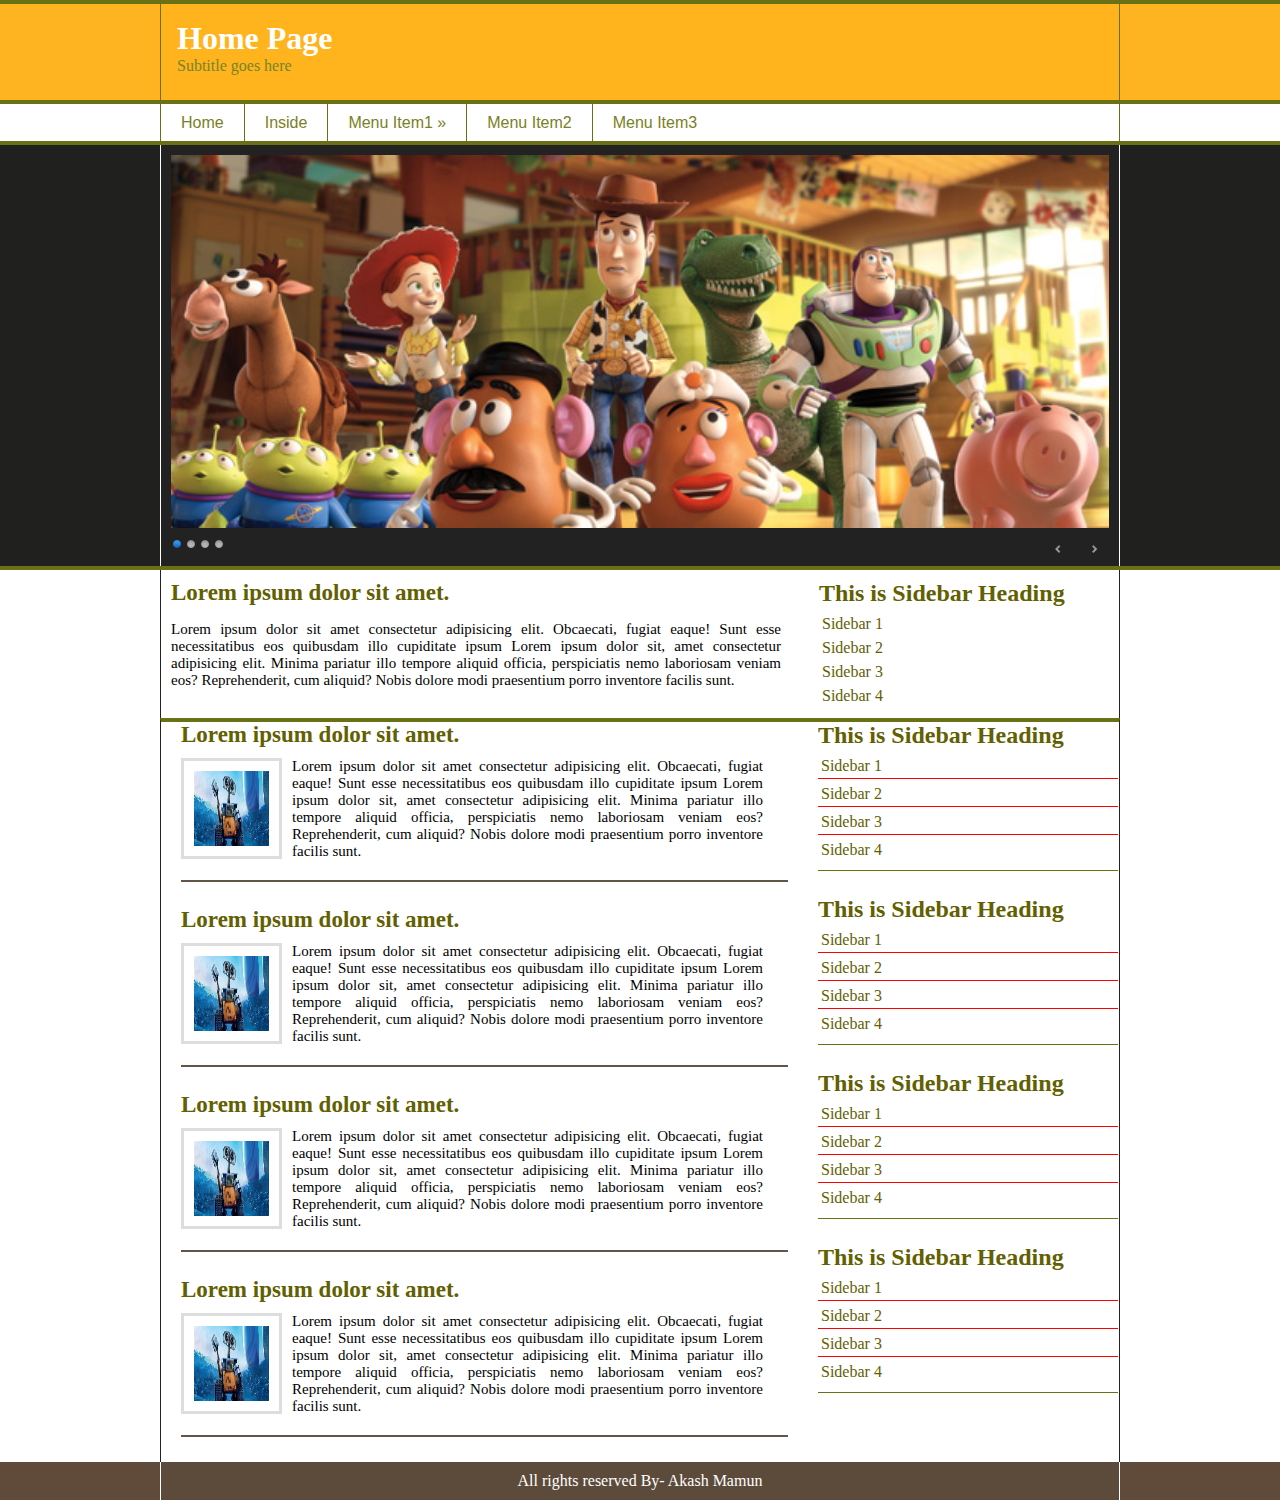
<file: index.html>
<!DOCTYPE html>
<html lang="en">

<head>
    <meta charset="UTF-8">
    <meta http-equiv="X-UA-Compatible" content="IE=edge">
    <meta name="viewport" content="width=device-width, initial-scale=1.0">
    <title>Blog Website1</title>
    <link rel="stylesheet" href="themes/default/default.css" type="text/css" media="screen" />
    <link rel="stylesheet" href="themes/light/light.css" type="text/css" media="screen" />
    <link rel="stylesheet" href="themes/dark/dark.css" type="text/css" media="screen" />
    <link rel="stylesheet" href="themes/bar/bar.css" type="text/css" media="screen" />
    <link rel="stylesheet" href="./css/nivo-slider.css" type="text/css" media="screen" />

    <link rel="icon" href="./img/favicon.png" type="img/png">
    <link rel="shortcut-icon" href="./img/favicon.ico">

    <link rel=" stylesheet" href="./style.css">
</head>

<body>
    <div class="main_wrap header_bg">
        <div class="wrap">
            <header class="header">
                <h1>Home Page</h1>
                <p class="">Subtitle goes here</p>
            </header>
        </div>
    </div>
    <div class="main_wrap menu_bg">
        <div class="wrap">
            <div class="menu">
                <ul>
                    <li><a href="">Home</a></li>
                    <li><a href="./inside.html">Inside</a></li>
                    <li><a href="">Menu Item1 &raquo; </a>
                        <ul>
                            <li><a href="">Dropdown Item2</a></li>
                            <li><a href="">Dropdown Item3</a></li>
                            <li><a href="">Dropdown Item4</a></li>
                            <li><a href="">Dropdown Item1 &raquo;</a>
                                <ul>
                                    <li><a href="">Sub Dropdown 1</a></li>
                                    <li><a href="">Sub Dropdown 2</a></li>
                                    <li><a href="">Sub Dropdown 3</a></li>
                                    <li><a href="">Sub Dropdown 4</a></li>
                                </ul>
                            </li>
                        </ul>
                    </li>
                    <li><a href="">Menu Item2</a></li>
                    <li><a href="">Menu Item3</a></li>
                </ul>
            </div>
        </div>
    </div>
    <div class="main_wrap slider_bg">
        <div class="wrap">
            <div class="slider_wrapper">
                <div class="slider-wrapper theme-dark">
                    <div id="slider" class="nivoSlider">
                        <img src="img/toystory.jpg" data-thumb="images/toystory.jpg" alt="" />
                        <a href="http://dev7studios.com">
                            <img src="img/up.jpg" data-thumb="images/up.jpg" alt=""
                                title="This is an example of a caption" /></a>
                        <img src="img/walle.jpg" data-thumb="images/walle.jpg" alt="" data-transition="slideInLeft" />
                        <img src="img/nemo.jpg" data-thumb="images/nemo.jpg" alt="" title="#htmlcaption" />
                    </div>
                    <div id="htmlcaption" class="nivo-html-caption">
                        <strong>This</strong> is an example of a <em>HTML</em> caption with <a href="#">a link</a>.
                    </div>
                </div>
            </div>
        </div>
    </div>

    <div class="main_wrap content_bg">
        <div class="wrap">
            <div class="content">
                <div class="maincontent">
                    <h2>Lorem ipsum dolor sit amet.</h2>
                    <p class="">Lorem ipsum dolor sit amet consectetur adipisicing elit. Obcaecati, fugiat eaque! Sunt
                        esse
                        necessitatibus eos quibusdam illo cupiditate ipsum Lorem ipsum dolor sit, amet consectetur
                        adipisicing elit. Minima pariatur illo tempore aliquid officia, perspiciatis nemo laboriosam
                        veniam
                        eos? Reprehenderit, cum aliquid? Nobis dolore modi praesentium porro inventore facilis sunt.</p>
                </div>
                <div class=" sidebar">
                    <h2>This is Sidebar Heading</h2>
                    <ul>
                        <li><a href="">Sidebar 1</a></li>
                        <li><a href="">Sidebar 2</a></li>
                        <li><a href="">Sidebar 3</a></li>
                        <li><a href="">Sidebar 4</a></li>
                    </ul>
                </div>
            </div>
        </div>
    </div>
    <div class="main_wrap content_bg">
        <div class="wrap">
            <div class="content2">
                <div class="maincontent2">
                    <article class="mainarticle">
                        <h2>Lorem ipsum dolor sit amet.</h2>
                        <div class="mainwrap2">
                            <img src="./img/walle.jpg" alt="">
                            <p class="">Lorem ipsum dolor sit amet consectetur adipisicing elit. Obcaecati, fugiat
                                eaque!
                                Sunt
                                esse
                                necessitatibus eos quibusdam illo cupiditate ipsum Lorem ipsum dolor sit, amet
                                consectetur
                                adipisicing elit. Minima pariatur illo tempore aliquid officia, perspiciatis nemo
                                laboriosam
                                veniam
                                eos? Reprehenderit, cum aliquid? Nobis dolore modi praesentium porro inventore facilis
                                sunt.
                            </p>
                        </div>
                    </article>
                    <article class="mainarticle">
                        <h2>Lorem ipsum dolor sit amet.</h2>
                        <div class="mainwrap2">
                            <img src="./img/walle.jpg" alt="">
                            <p class="">Lorem ipsum dolor sit amet consectetur adipisicing elit. Obcaecati, fugiat
                                eaque!
                                Sunt
                                esse
                                necessitatibus eos quibusdam illo cupiditate ipsum Lorem ipsum dolor sit, amet
                                consectetur
                                adipisicing elit. Minima pariatur illo tempore aliquid officia, perspiciatis nemo
                                laboriosam
                                veniam
                                eos? Reprehenderit, cum aliquid? Nobis dolore modi praesentium porro inventore facilis
                                sunt.
                            </p>
                        </div>
                    </article>
                    <article class="mainarticle">
                        <h2>Lorem ipsum dolor sit amet.</h2>
                        <div class="mainwrap2">
                            <img src="./img/walle.jpg" alt="">
                            <p class="">Lorem ipsum dolor sit amet consectetur adipisicing elit. Obcaecati, fugiat
                                eaque!
                                Sunt
                                esse
                                necessitatibus eos quibusdam illo cupiditate ipsum Lorem ipsum dolor sit, amet
                                consectetur
                                adipisicing elit. Minima pariatur illo tempore aliquid officia, perspiciatis nemo
                                laboriosam
                                veniam
                                eos? Reprehenderit, cum aliquid? Nobis dolore modi praesentium porro inventore facilis
                                sunt.
                            </p>
                        </div>
                    </article>
                    <article class="mainarticle">
                        <h2>Lorem ipsum dolor sit amet.</h2>
                        <div class="mainwrap2">
                            <img src="./img/walle.jpg" alt="">
                            <p class="">Lorem ipsum dolor sit amet consectetur adipisicing elit. Obcaecati, fugiat
                                eaque!
                                Sunt
                                esse
                                necessitatibus eos quibusdam illo cupiditate ipsum Lorem ipsum dolor sit, amet
                                consectetur
                                adipisicing elit. Minima pariatur illo tempore aliquid officia, perspiciatis nemo
                                laboriosam
                                veniam
                                eos? Reprehenderit, cum aliquid? Nobis dolore modi praesentium porro inventore facilis
                                sunt.
                            </p>
                        </div>
                    </article>
                </div>

                <div class="sidebar2">
                    <aside class="sidebar_wrap2">
                        <h2>This is Sidebar Heading</h2>
                        <ul>
                            <li><a href="">Sidebar 1</a></li>
                            <li><a href="">Sidebar 2</a></li>
                            <li><a href="">Sidebar 3</a></li>
                            <li><a href="">Sidebar 4</a></li>
                        </ul>
                    </aside>
                    <aside class="sidebar_wrap2">
                        <h2>This is Sidebar Heading</h2>
                        <ul>
                            <li><a href="">Sidebar 1</a></li>
                            <li><a href="">Sidebar 2</a></li>
                            <li><a href="">Sidebar 3</a></li>
                            <li><a href="">Sidebar 4</a></li>
                        </ul>
                    </aside>
                    <aside class="sidebar_wrap2">
                        <h2>This is Sidebar Heading</h2>
                        <ul>
                            <li><a href="">Sidebar 1</a></li>
                            <li><a href="">Sidebar 2</a></li>
                            <li><a href="">Sidebar 3</a></li>
                            <li><a href="">Sidebar 4</a></li>
                        </ul>
                    </aside>
                    <aside class="sidebar_wrap2">
                        <h2>This is Sidebar Heading</h2>
                        <ul>
                            <li><a href="">Sidebar 1</a></li>
                            <li><a href="">Sidebar 2</a></li>
                            <li><a href="">Sidebar 3</a></li>
                            <li><a href="">Sidebar 4</a></li>
                        </ul>
                    </aside>
                </div>
            </div>
        </div>
    </div>

    <div class="main_wrap footer_bg">
        <div class="wrap">
            <div class="footer">
                <p class="footert">All rights reserved By- Akash Mamun</p>
            </div>
        </div>
    </div>

    <script type="text/javascript" src="./js/jquery-1.9.0.min.js">
    </script>
    <script type="text/javascript" src="./js/jquery.nivo.slider.js"></script>
    <script type="text/javascript">
        $(window).load(function () {
            $('#slider').nivoSlider();
        });
    </script>
</body>

</html>
</file>
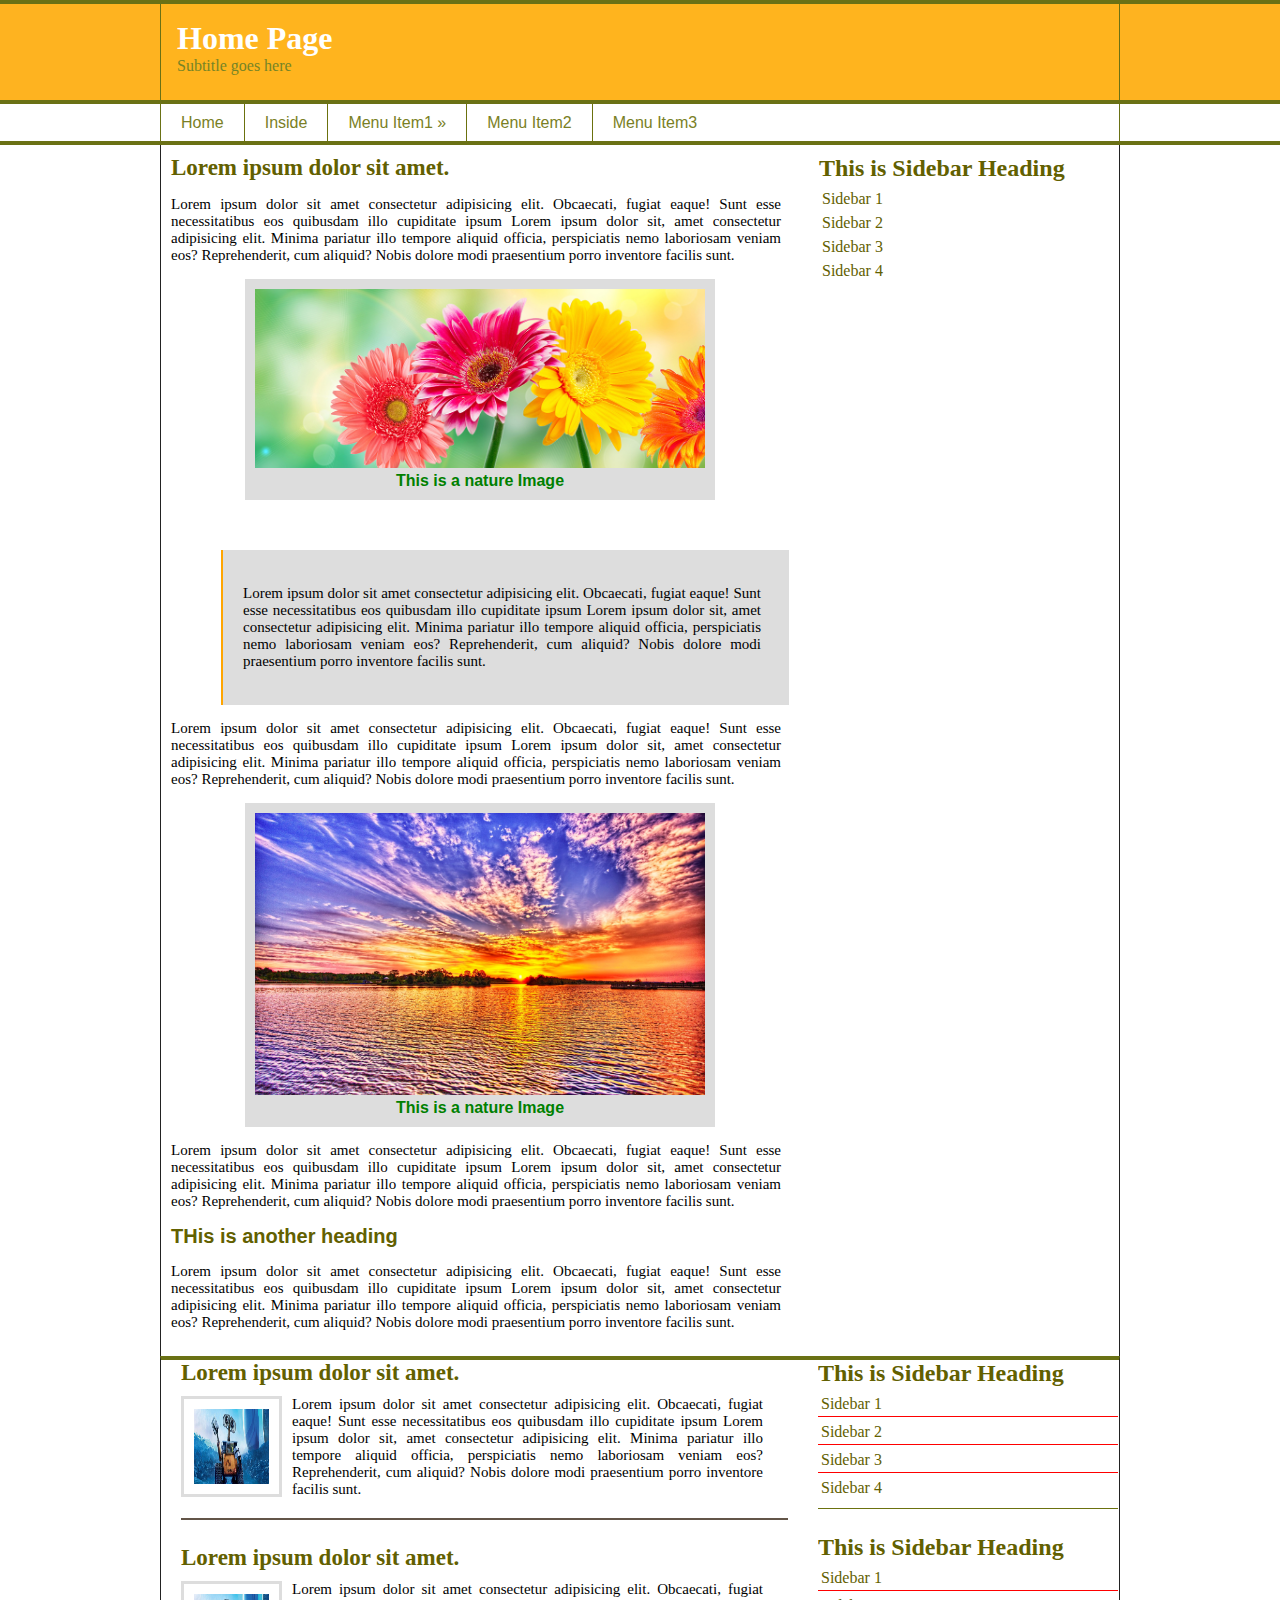
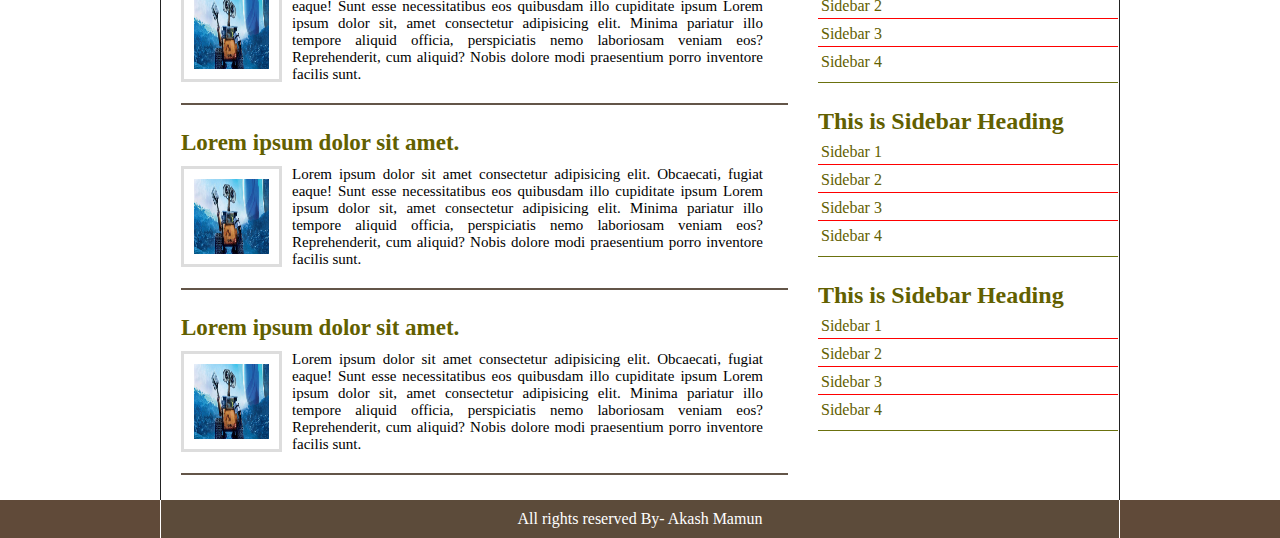
<file: inside.html>
<!DOCTYPE html>
<html lang="en">

<head>
    <meta charset="UTF-8">
    <meta http-equiv="X-UA-Compatible" content="IE=edge">
    <meta name="viewport" content="width=device-width, initial-scale=1.0">
    <title>Blog Website1</title>
    <link rel="stylesheet" href="themes/default/default.css" type="text/css" media="screen" />
    <link rel="stylesheet" href="themes/light/light.css" type="text/css" media="screen" />
    <link rel="stylesheet" href="themes/dark/dark.css" type="text/css" media="screen" />
    <link rel="stylesheet" href="themes/bar/bar.css" type="text/css" media="screen" />
    <link rel="stylesheet" href="./css/nivo-slider.css" type="text/css" media="screen" />

    <link rel="icon" href="./img/favicon.png" type="img/png">
    <link rel="shortcut-icon" href="./img/favicon.ico">

    <link rel=" stylesheet" href="./style.css">
</head>

<body>
    <div class="main_wrap header_bg">
        <div class="wrap">
            <header class="header">
                <h1>Home Page</h1>
                <p class="">Subtitle goes here</p>
            </header>
        </div>
    </div>
    <div class="main_wrap menu_bg">
        <div class="wrap">
            <div class="menu">
                <ul>
                    <li><a href="./index.html">Home</a></li>
                    <li><a href="./inside.html">Inside</a></li>
                    <li><a href="">Menu Item1 &raquo; </a>
                        <ul>
                            <li><a href="">Dropdown Item2</a></li>
                            <li><a href="">Dropdown Item3</a></li>
                            <li><a href="">Dropdown Item4</a></li>
                            <li><a href="">Dropdown Item1 &raquo;</a>
                                <ul>
                                    <li><a href="">Sub Dropdown 1</a></li>
                                    <li><a href="">Sub Dropdown 2</a></li>
                                    <li><a href="">Sub Dropdown 3</a></li>
                                    <li><a href="">Sub Dropdown 4</a></li>
                                </ul>
                            </li>
                        </ul>
                    </li>
                    <li><a href="">Menu Item2</a></li>
                    <li><a href="">Menu Item3</a></li>
                </ul>
            </div>
        </div>
    </div>

    <div class="main_wrap content_bg">
        <div class="wrap">
            <div class="content">
                <div class="maincontent">
                    <h2>Lorem ipsum dolor sit amet.</h2>
                    <p class="">Lorem ipsum dolor sit amet consectetur adipisicing elit. Obcaecati, fugiat eaque! Sunt
                        esse
                        necessitatibus eos quibusdam illo cupiditate ipsum Lorem ipsum dolor sit, amet consectetur
                        adipisicing elit. Minima pariatur illo tempore aliquid officia, perspiciatis nemo laboriosam
                        veniam
                        eos? Reprehenderit, cum aliquid? Nobis dolore modi praesentium porro inventore facilis sunt.</p>
                    <figure>
                        <img src="./img/flower.jpg" alt="">
                        <figcaption>This is a nature Image</figcaption>
                    </figure>
                    <blockquote>
                        <p class="">Lorem ipsum dolor sit amet consectetur adipisicing elit. Obcaecati, fugiat eaque!
                            Sunt
                            esse
                            necessitatibus eos quibusdam illo cupiditate ipsum Lorem ipsum dolor sit, amet consectetur
                            adipisicing elit. Minima pariatur illo tempore aliquid officia, perspiciatis nemo laboriosam
                            veniam
                            eos? Reprehenderit, cum aliquid? Nobis dolore modi praesentium porro inventore facilis sunt.
                        </p>
                    </blockquote>
                    <p class="">Lorem ipsum dolor sit amet consectetur adipisicing elit. Obcaecati, fugiat eaque! Sunt
                        esse
                        necessitatibus eos quibusdam illo cupiditate ipsum Lorem ipsum dolor sit, amet consectetur
                        adipisicing elit. Minima pariatur illo tempore aliquid officia, perspiciatis nemo laboriosam
                        veniam
                        eos? Reprehenderit, cum aliquid? Nobis dolore modi praesentium porro inventore facilis sunt.</p>
                    <figure>
                        <img src="./img/nature1.jpg" alt="">
                        <figcaption>This is a nature Image</figcaption>
                    </figure>

                    <p class="">Lorem ipsum dolor sit amet consectetur adipisicing elit. Obcaecati, fugiat eaque! Sunt
                        esse
                        necessitatibus eos quibusdam illo cupiditate ipsum Lorem ipsum dolor sit, amet consectetur
                        adipisicing elit. Minima pariatur illo tempore aliquid officia, perspiciatis nemo laboriosam
                        veniam
                        eos? Reprehenderit, cum aliquid? Nobis dolore modi praesentium porro inventore facilis sunt.</p>
                    <h3>THis is another heading</h3>
                    <p class="">Lorem ipsum dolor sit amet consectetur adipisicing elit. Obcaecati, fugiat eaque! Sunt
                        esse
                        necessitatibus eos quibusdam illo cupiditate ipsum Lorem ipsum dolor sit, amet consectetur
                        adipisicing elit. Minima pariatur illo tempore aliquid officia, perspiciatis nemo laboriosam
                        veniam
                        eos? Reprehenderit, cum aliquid? Nobis dolore modi praesentium porro inventore facilis sunt.</p>
                </div>
                <div class=" sidebar">
                    <h2>This is Sidebar Heading</h2>
                    <ul>
                        <li><a href="">Sidebar 1</a></li>
                        <li><a href="">Sidebar 2</a></li>
                        <li><a href="">Sidebar 3</a></li>
                        <li><a href="">Sidebar 4</a></li>
                    </ul>
                </div>
            </div>
        </div>
    </div>
    <div class="main_wrap content_bg">
        <div class="wrap">
            <div class="content2">
                <div class="maincontent2">
                    <article class="mainarticle">
                        <h2>Lorem ipsum dolor sit amet.</h2>
                        <div class="mainwrap2">
                            <img src="./img/walle.jpg" alt="">
                            <p class="">Lorem ipsum dolor sit amet consectetur adipisicing elit. Obcaecati, fugiat
                                eaque!
                                Sunt
                                esse
                                necessitatibus eos quibusdam illo cupiditate ipsum Lorem ipsum dolor sit, amet
                                consectetur
                                adipisicing elit. Minima pariatur illo tempore aliquid officia, perspiciatis nemo
                                laboriosam
                                veniam
                                eos? Reprehenderit, cum aliquid? Nobis dolore modi praesentium porro inventore facilis
                                sunt.
                            </p>
                        </div>
                    </article>
                    <article class="mainarticle">
                        <h2>Lorem ipsum dolor sit amet.</h2>
                        <div class="mainwrap2">
                            <img src="./img/walle.jpg" alt="">
                            <p class="">Lorem ipsum dolor sit amet consectetur adipisicing elit. Obcaecati, fugiat
                                eaque!
                                Sunt
                                esse
                                necessitatibus eos quibusdam illo cupiditate ipsum Lorem ipsum dolor sit, amet
                                consectetur
                                adipisicing elit. Minima pariatur illo tempore aliquid officia, perspiciatis nemo
                                laboriosam
                                veniam
                                eos? Reprehenderit, cum aliquid? Nobis dolore modi praesentium porro inventore facilis
                                sunt.
                            </p>
                        </div>
                    </article>
                    <article class="mainarticle">
                        <h2>Lorem ipsum dolor sit amet.</h2>
                        <div class="mainwrap2">
                            <img src="./img/walle.jpg" alt="">
                            <p class="">Lorem ipsum dolor sit amet consectetur adipisicing elit. Obcaecati, fugiat
                                eaque!
                                Sunt
                                esse
                                necessitatibus eos quibusdam illo cupiditate ipsum Lorem ipsum dolor sit, amet
                                consectetur
                                adipisicing elit. Minima pariatur illo tempore aliquid officia, perspiciatis nemo
                                laboriosam
                                veniam
                                eos? Reprehenderit, cum aliquid? Nobis dolore modi praesentium porro inventore facilis
                                sunt.
                            </p>
                        </div>
                    </article>
                    <article class="mainarticle">
                        <h2>Lorem ipsum dolor sit amet.</h2>
                        <div class="mainwrap2">
                            <img src="./img/walle.jpg" alt="">
                            <p class="">Lorem ipsum dolor sit amet consectetur adipisicing elit. Obcaecati, fugiat
                                eaque!
                                Sunt
                                esse
                                necessitatibus eos quibusdam illo cupiditate ipsum Lorem ipsum dolor sit, amet
                                consectetur
                                adipisicing elit. Minima pariatur illo tempore aliquid officia, perspiciatis nemo
                                laboriosam
                                veniam
                                eos? Reprehenderit, cum aliquid? Nobis dolore modi praesentium porro inventore facilis
                                sunt.
                            </p>
                        </div>
                    </article>
                </div>

                <div class="sidebar2">
                    <aside class="sidebar_wrap2">
                        <h2>This is Sidebar Heading</h2>
                        <ul>
                            <li><a href="">Sidebar 1</a></li>
                            <li><a href="">Sidebar 2</a></li>
                            <li><a href="">Sidebar 3</a></li>
                            <li><a href="">Sidebar 4</a></li>
                        </ul>
                    </aside>
                    <aside class="sidebar_wrap2">
                        <h2>This is Sidebar Heading</h2>
                        <ul>
                            <li><a href="">Sidebar 1</a></li>
                            <li><a href="">Sidebar 2</a></li>
                            <li><a href="">Sidebar 3</a></li>
                            <li><a href="">Sidebar 4</a></li>
                        </ul>
                    </aside>
                    <aside class="sidebar_wrap2">
                        <h2>This is Sidebar Heading</h2>
                        <ul>
                            <li><a href="">Sidebar 1</a></li>
                            <li><a href="">Sidebar 2</a></li>
                            <li><a href="">Sidebar 3</a></li>
                            <li><a href="">Sidebar 4</a></li>
                        </ul>
                    </aside>
                    <aside class="sidebar_wrap2">
                        <h2>This is Sidebar Heading</h2>
                        <ul>
                            <li><a href="">Sidebar 1</a></li>
                            <li><a href="">Sidebar 2</a></li>
                            <li><a href="">Sidebar 3</a></li>
                            <li><a href="">Sidebar 4</a></li>
                        </ul>
                    </aside>
                </div>
            </div>
        </div>
    </div>

    <div class="main_wrap footer_bg">
        <div class="wrap">
            <div class="footer">
                <p class="footert">All rights reserved By- Akash Mamun</p>
            </div>
        </div>
    </div>

    <script type="text/javascript" src="./js/jquery-1.9.0.min.js">
    </script>
    <script type="text/javascript" src="./js/jquery.nivo.slider.js"></script>
    <script type="text/javascript">
        $(window).load(function () {
            $('#slider').nivoSlider();
        });
    </script>
</body>

</html>
</file>
<file: themes/default/default.css>
/*
Skin Name: Nivo Slider Default Theme
Skin URI: http://nivo.dev7studios.com
Description: The default skin for the Nivo Slider.
Version: 1.3
Author: Gilbert Pellegrom
Author URI: http://dev7studios.com
Supports Thumbs: true
*/

.theme-default .nivoSlider {
	position:relative;
	background:#fff url(loading.gif) no-repeat 50% 50%;
    margin-bottom:10px;
    -webkit-box-shadow: 0px 1px 5px 0px #4a4a4a;
    -moz-box-shadow: 0px 1px 5px 0px #4a4a4a;
    box-shadow: 0px 1px 5px 0px #4a4a4a;
}
.theme-default .nivoSlider img {
	position:absolute;
	top:0px;
	left:0px;
	display:none;
}
.theme-default .nivoSlider a {
	border:0;
	display:block;
}

.theme-default .nivo-controlNav {
	text-align: center;
	padding: 20px 0;
}
.theme-default .nivo-controlNav a {
	display:inline-block;
	width:22px;
	height:22px;
	background:url(bullets.png) no-repeat;
	text-indent:-9999px;
	border:0;
	margin: 0 2px;
}
.theme-default .nivo-controlNav a.active {
	background-position:0 -22px;
}

.theme-default .nivo-directionNav a {
	display:block;
	width:30px;
	height:30px;
	background:url(arrows.png) no-repeat;
	text-indent:-9999px;
	border:0;
	opacity: 0;
	-webkit-transition: all 200ms ease-in-out;
    -moz-transition: all 200ms ease-in-out;
    -o-transition: all 200ms ease-in-out;
    transition: all 200ms ease-in-out;
}
.theme-default:hover .nivo-directionNav a { opacity: 1; }
.theme-default a.nivo-nextNav {
	background-position:-30px 0;
	right:15px;
}
.theme-default a.nivo-prevNav {
	left:15px;
}

.theme-default .nivo-caption {
    font-family: Helvetica, Arial, sans-serif;
}
.theme-default .nivo-caption a {
    color:#fff;
    border-bottom:1px dotted #fff;
}
.theme-default .nivo-caption a:hover {
    color:#fff;
}

.theme-default .nivo-controlNav.nivo-thumbs-enabled {
	width: 100%;
}
.theme-default .nivo-controlNav.nivo-thumbs-enabled a {
	width: auto;
	height: auto;
	background: none;
	margin-bottom: 5px;
}
.theme-default .nivo-controlNav.nivo-thumbs-enabled img {
	display: block;
	width: 120px;
	height: auto;
}
</file>
<file: themes/light/light.css>
/*
Skin Name: Nivo Slider Light Theme
Skin URI: http://nivo.dev7studios.com
Description: A light skin for the Nivo Slider.
Version: 1.0
Author: Gilbert Pellegrom
Author URI: http://dev7studios.com
Supports Thumbs: true
*/

.theme-light.slider-wrapper {
    background: #fff;
    padding: 10px;
}
.theme-light .nivoSlider {
	position:relative;
	background:#fff url(loading.gif) no-repeat 50% 50%;
    margin-bottom:10px;
    overflow: visible;
}
.theme-light .nivoSlider img {
	position:absolute;
	top:0px;
	left:0px;
	display:none;
}
.theme-light .nivoSlider a {
	border:0;
	display:block;
}

.theme-light .nivo-controlNav {
	text-align: left;
	padding: 0;
	position: relative;
	z-index: 10;
}
.theme-light .nivo-controlNav a {
	display:inline-block;
	width:10px;
	height:10px;
	background:url(bullets.png) no-repeat;
	text-indent:-9999px;
	border:0;
	margin: 0 2px;
}
.theme-light .nivo-controlNav a.active {
	background-position:0 100%;
}

.theme-light .nivo-directionNav a {
	display:block;
	width:30px;
	height:30px;
	background: url(arrows.png) no-repeat;
	text-indent:-9999px;
	border:0;
	top: auto;
	bottom: -36px;
	z-index: 11;
}
.theme-light .nivo-directionNav a:hover {
    background-color: #eee;
    -webkit-border-radius: 2px;
    -moz-border-radius: 2px;
    border-radius: 2px;
}
.theme-light a.nivo-nextNav {
	background-position:160% 50%;
	right:0px;
}
.theme-light a.nivo-prevNav {
    background-position:-60% 50%;
    left: auto;
	right: 35px;
}

.theme-light .nivo-caption {
    font-family: Helvetica, Arial, sans-serif;
}
.theme-light .nivo-caption a {
    color:#fff;
    border-bottom:1px dotted #fff;
}
.theme-light .nivo-caption a:hover {
    color:#fff;
}

.theme-light .nivo-controlNav.nivo-thumbs-enabled {
	width: 80%;
}
.theme-light .nivo-controlNav.nivo-thumbs-enabled a {
	width: auto;
	height: auto;
	background: none;
	margin-bottom: 5px;
}
.theme-light .nivo-controlNav.nivo-thumbs-enabled img {
	display: block;
	width: 120px;
	height: auto;
}
</file>
<file: themes/dark/dark.css>
/*
Skin Name: Nivo Slider Dark Theme
Skin URI: http://nivo.dev7studios.com
Description: A dark skin for the Nivo Slider.
Version: 1.0
Author: Gilbert Pellegrom
Author URI: http://dev7studios.com
Supports Thumbs: true
*/

.theme-dark.slider-wrapper {
    background: #222;
    padding: 10px;
}
.theme-dark .nivoSlider {
	position:relative;
	background:#fff url(loading.gif) no-repeat 50% 50%;
    margin-bottom:10px;
    overflow: visible;
}
.theme-dark .nivoSlider img {
	position:absolute;
	top:0px;
	left:0px;
	display:none;
}
.theme-dark .nivoSlider a {
	border:0;
	display:block;
}

.theme-dark .nivo-controlNav {
	text-align: left;
	padding: 0;
	position: relative;
	z-index: 10;
}
.theme-dark .nivo-controlNav a {
	display:inline-block;
	width:10px;
	height:10px;
	background:url(bullets.png) no-repeat 0 2px;
	text-indent:-9999px;
	border:0;
	margin: 0 2px;
}
.theme-dark .nivo-controlNav a.active {
	background-position:0 100%;
}

.theme-dark .nivo-directionNav a {
	display:block;
	width:30px;
	height:30px;
	background: url(arrows.png) no-repeat;
	text-indent:-9999px;
	border:0;
	top: auto;
	bottom: -36px;
	z-index: 11;
}
.theme-dark .nivo-directionNav a:hover {
    background-color: #333;
    -webkit-border-radius: 2px;
    -moz-border-radius: 2px;
    border-radius: 2px;
}
.theme-dark a.nivo-nextNav {
	background-position:-16px 50%;
	right:0px;
}
.theme-dark a.nivo-prevNav {
    background-position:11px 50%;
    left: auto;
	right: 35px;
}

.theme-dark .nivo-caption {
    font-family: Helvetica, Arial, sans-serif;
}
.theme-dark .nivo-caption a {
    color:#fff;
    border-bottom:1px dotted #fff;
}
.theme-dark .nivo-caption a:hover {
    color:#fff;
}

.theme-dark .nivo-controlNav.nivo-thumbs-enabled {
	width: 80%;
}
.theme-dark .nivo-controlNav.nivo-thumbs-enabled a {
	width: auto;
	height: auto;
	background: none;
	margin-bottom: 5px;
}
.theme-dark .nivo-controlNav.nivo-thumbs-enabled img {
	display: block;
	width: 120px;
	height: auto;
}
</file>
<file: themes/bar/bar.css>
/*
Skin Name: Nivo Slider Bar Theme
Skin URI: http://nivo.dev7studios.com
Description: The bottom bar skin for the Nivo Slider.
Version: 1.0
Author: Gilbert Pellegrom
Author URI: http://dev7studios.com
Supports Thumbs: false
*/

.theme-bar.slider-wrapper {
    position: relative;
    border: 1px solid #333;
    overflow: hidden;
}
.theme-bar .nivoSlider {
	position:relative;
	background:#fff url(loading.gif) no-repeat 50% 50%;
}
.theme-bar .nivoSlider img {
	position:absolute;
	top:0px;
	left:0px;
	display:none;
}
.theme-bar .nivoSlider a {
	border:0;
	display:block;
}

.theme-bar .nivo-controlNav {
    position: absolute;
    left: 0;
    bottom: -41px;
    z-index: 10;
    width: 100%;
    height: 30px;
	text-align: center;
	padding: 5px 0;
	border-top: 1px solid #333;
	background: #333;
    background: -moz-linear-gradient(top,  #565656 0%, #333333 100%); /* FF3.6+ */
    background: -webkit-gradient(linear, left top, left bottom, color-stop(0%,#565656), color-stop(100%,#333333)); /* Chrome,Safari4+ */
    background: -webkit-linear-gradient(top,  #565656 0%,#333333 100%); /* Chrome10+,Safari5.1+ */
    background: -o-linear-gradient(top,  #565656 0%,#333333 100%); /* Opera 11.10+ */
    background: -ms-linear-gradient(top,  #565656 0%,#333333 100%); /* IE10+ */
    background: linear-gradient(to bottom,  #565656 0%,#333333 100%); /* W3C */
    filter: progid:DXImageTransform.Microsoft.gradient( startColorstr='#565656', endColorstr='#333333',GradientType=0 ); /* IE6-9 */
    opacity: 0.5;
    -webkit-transition: all 200ms ease-in-out;
    -moz-transition: all 200ms ease-in-out;
    -o-transition: all 200ms ease-in-out;
    transition: all 200ms ease-in-out;
}
.theme-bar:hover .nivo-controlNav {
    bottom: 0;
    opacity: 1;
}
.theme-bar .nivo-controlNav a {
	display:inline-block;
	width:22px;
	height:22px;
	background:url(bullets.png) no-repeat;
	text-indent:-9999px;
	border:0;
	margin: 5px 2px 0 2px;
}
.theme-bar .nivo-controlNav a.active {
	background-position:0 -22px;
}

.theme-bar .nivo-directionNav a {
	display:block;
	border:0;
	color: #fff;
	text-transform: uppercase;
	top: auto;
	bottom: 10px;
	z-index: 11;
	font-family: "Helvetica Neue", Helvetica, Arial, sans-serif;
	font-size: 13px;
	line-height: 20px;
	opacity: 0.5;
    -webkit-transition: all 200ms ease-in-out;
    -moz-transition: all 200ms ease-in-out;
    -o-transition: all 200ms ease-in-out;
    transition: all 200ms ease-in-out;
}
.theme-bar a.nivo-nextNav { right: -50px; }
.theme-bar a.nivo-prevNav { left: -50px; }
.theme-bar:hover a.nivo-nextNav { 
    right: 15px; 
    opacity: 1;
}
.theme-bar:hover a.nivo-prevNav { 
    left: 15px; 
    opacity: 1;
}
.theme-bar .nivo-directionNav a:hover { color: #ddd; }

.theme-bar .nivo-caption {
    font-family: Helvetica, Arial, sans-serif;
    -webkit-transition: all 200ms ease-in-out;
    -moz-transition: all 200ms ease-in-out;
    -o-transition: all 200ms ease-in-out;
    transition: all 200ms ease-in-out;
}
.theme-bar:hover .nivo-caption {
    bottom: 41px;
}
.theme-bar .nivo-caption a {
    color:#fff;
    border-bottom:1px dotted #fff;
}
.theme-bar .nivo-caption a:hover {
    color:#fff;
}

.theme-bar .nivo-controlNav.nivo-thumbs-enabled {
	width: 100%;
}
.theme-bar .nivo-controlNav.nivo-thumbs-enabled a {
	width: auto;
	height: auto;
	background: none;
	margin-bottom: 5px;
}
.theme-bar .nivo-controlNav.nivo-thumbs-enabled img {
	display: block;
	width: 120px;
	height: auto;
}
</file>
<file: style.css>
* {
    margin: 0;
    padding: 0;
}

body {
    background-color: #F0E8AF;
}

blockquote {
    background-color: #ddd;
    padding: 20px;
    margin-left: 50px;
    margin-top: 50px;
    border-left: 2px solid orange;
}

.main_wrap {
    width: 100%;

}

.wrap {
    width: 960px;
    display: block;
    margin: 0 auto;
}

.header_bg {
    background-color: #FEB320;
    border-bottom: .3rem solid #6A7115;
    border-top: .3rem solid #6A7115;
}

.header {
    background-color: #FFB41E;
    height: 5rem;
    padding: 1rem 0rem 0rem 1rem;
    font-family: georgia;
    border-left: 1px solid #6A7115;
    border-right: 1px solid #6A7115;
}

.header h1 {
    color: #fff;
    font-size: 2rem;
}

.header p {
    font-size: 1rem;
    color: #768426;
}

.menu_bg {
    background-color: #FFFFFF;
    border-bottom: .3rem solid #6A7115;
}

.menu {
    background-color: #FFFFFF;
    height: 2.3rem;
    border-left: .1rem solid #6A7115;
    border-right: .1rem solid #6A7115;
}

.menu ul {
    list-style-type: none;
    background-color: #FFFFFF;
    z-index: 99999;
}

.menu ul li {
    float: left;
    border-right: 1px solid #6B710E;

}

.menu ul li:last-child {
    border: none;
}

.menu ul li a {
    text-decoration: none;
    color: #7A7F25;
    display: block;
    padding: 10px 20px;
    font-family: arial;
    transition: .3s all ease;
}

.menu ul li a:hover {
    color: #fff;
    background: #6B710E;

}

.menu ul li {
    position: relative;
}

.menu ul li ul {
    position: absolute;
    left: -99999px;

}

.menu ul li:hover ul {
    left: 0px;
}

.menu ul li ul li:first-child {
    border-top: 1px solid #6B710E;
}

.menu ul li ul li {
    float: left;
    border-right: none;
    border-bottom: 1px solid #6B710E;
    width: 200px;
}

.menu ul li ul li ul {
    position: absolute;
    top: -999999px;
}

.menu ul li ul li:hover ul {
    top: -1px;
    left: 200px;
}

.menu ul li ul li ul li {
    border-left: 1px solid #6B710E;
}

.menu ul li ul li ul li:first-child {
    border-top: none;
}

.menu ul li ul li ul li:last-child {
    border-left: 1px solid #6B710E;
}

.slider_bg {
    background-color: #20201F;
    border-bottom: .3rem solid #6A7115;
}

.slider_wrapper {
    background-color: #fff;
    vertical-align: middle;
    border-left: 1px solid #fff;
    border-right: 1px solid #fff;
}

.content_bg {
    background-color: #fff;
}

.content {
    background-color: #fff;
    padding: 10px;
    overflow: hidden;
    border-left: 1px solid #222222;
    border-right: 1px solid #222222;
}

.maincontent {
    width: 618px;
    margin-right: 20px;
    float: left;
}

.maincontent h2 {
    color: #626000;
    margin-bottom: 5px;
    font-size: 23px;
}

.maincontent p {
    text-align: justify;
    padding-right: 8px;
    margin: 15px 0px;
    font-size: 15px;
}

.maincontent img {
    width: 450px;

}

.maincontent figure {
    width: 450px;
    margin: 0 auto;
    display: block;
    background-color: #ddd;
    padding: 10px;
}

.maincontent figcaption {
    text-align: center;
    color: green;
    font-weight: bold;
    font-family: arial;
}

.maincontent h3 {
    color: #626000;
    margin-bottom: 5px;
    font-size: 20px;
    font-family: arial;
}

.sidebar {
    width: 300px;
    float: left;
}

.sidebar h2 {
    color: #626000;
    margin-bottom: 5px;
    margin-left: 10px;
}

.sidebar ul {
    list-style-type: none;
}

.sidebar ul li {
    margin-left: 10px;
}

.sidebar ul li a {
    text-decoration: none;
    color: #626000;
    padding: 3px;
    display: block;
}

.content2 {
    border-top: .3rem solid #6A7115;
    background-color: #fff;
    overflow: hidden;
    border-left: 1px solid #222222;
    border-right: 1px solid #222222;

}

.maincontent2 {
    width: 607px;
    margin-right: 30px;
    margin-left: 20px;
    float: left;
}

.maincontent2 h2 {
    color: #626000;
    margin-bottom: 5px;
    font-size: 23px;
}

.maincontent2 p {
    text-align: justify;
    padding-right: 8px;
    margin-bottom: 20px;
    font-size: 15px;
}

.mainarticle {
    margin-bottom: 25px;
    border-bottom: 2px solid #635548;
    overflow: hidden;
}

.sidebar2 {
    float: left;
    width: 300px;
}

.sidebar_wrap2 {
    border-bottom: 1px solid #6B710E;
    margin-bottom: 25px;
    overflow: hidden;
    padding-bottom: 5px;
}

.sidebar_wrap2 h2 {
    color: #626000;
    margin-bottom: 5px;
}

.sidebar_wrap2 ul {
    list-style-type: circle;
}

.sidebar_wrap2 ul li {
    border-bottom: 1px solid red;
    margin-bottom: 3px;
}

.sidebar_wrap2 ul li:last-child {
    border-bottom: none;

}

.sidebar_wrap2 ul li a {
    text-decoration: none;
    color: #626000;
    padding: 3px;
    display: block;

}


.mainwrap2 {
    margin-top: 10px;
}

.mainwrap2 img {
    width: 75px;
    height: 75px;
    background-color: #fff;
    border: 3px solid#ddd;
    padding: 10px;
    margin-right: 10px;
    float: left;
}

.mainwrap2 p {
    float: left;
    width: 471px;
    text-align: justify;
}


.footer_bg {
    background-color: #604A39;

}

.footer {
    background-color: #5C4B3A;
    padding: 10px;
    text-align: center;
    color: #fff;

    border-left: 1px solid #fff;
    border-right: 1px solid #fff;
}
</file>
